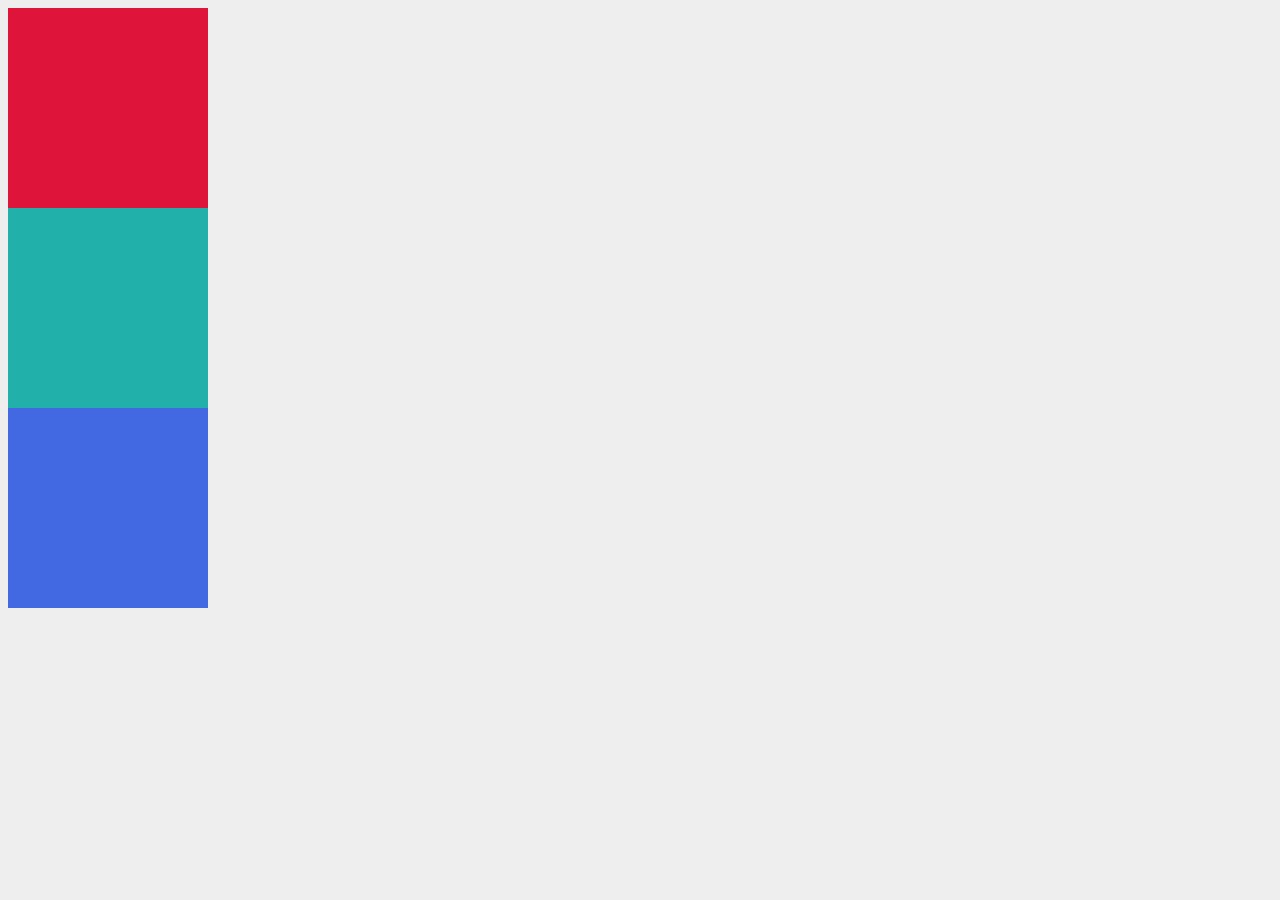
<file: Day2(timeline)/index.html>
<!DOCTYPE html>
<html lang="en">
<head>
    <meta charset="UTF-8">
    <meta name="viewport" content="width=device-width, initial-scale=1.0">
    <title>Document</title>
    <link rel="stylesheet" href="styles.css">
</head>
<body>

    <div id="box1"></div>
    <div id="box2"></div>
    <div id="box3"></div>

    <script src="https://cdnjs.cloudflare.com/ajax/libs/gsap/3.12.5/gsap.min.js" integrity="sha512-7eHRwcbYkK4d9g/6tD/mhkf++eoTHwpNM9woBxtPUBWm67zeAfFC+HrdoE2GanKeocly/VxeLvIqwvCdk7qScg==" crossorigin="anonymous" referrerpolicy="no-referrer"></script>
    <script src="script.js"></script>
</body>
</html>
</file>
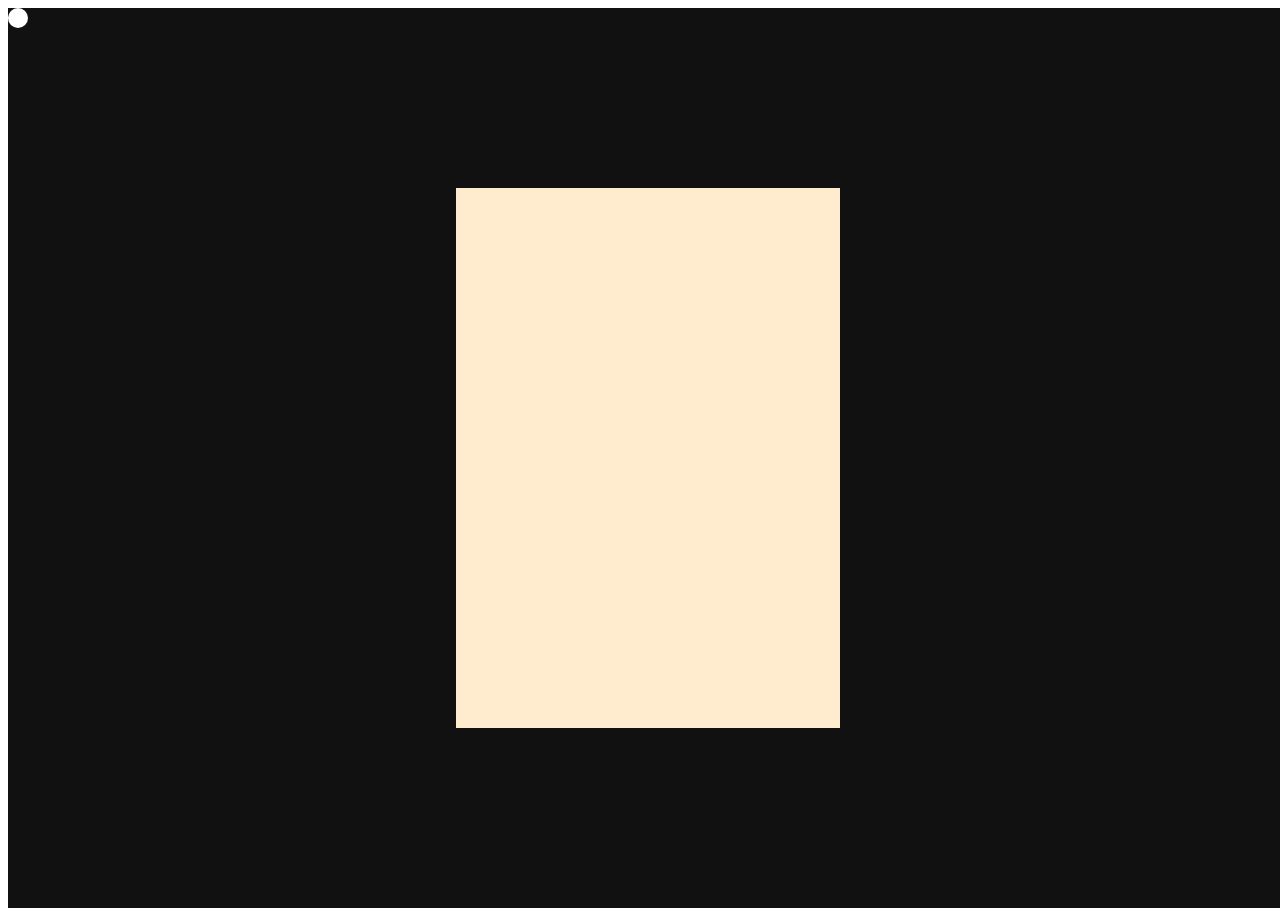
<file: Day5(CustomCursor)/index.html>
<!DOCTYPE html>
<html lang="en">
<head>
    <meta charset="UTF-8">
    <meta name="viewport" content="width=device-width, initial-scale=1.0">
    <title>Document</title>
    <link rel="stylesheet" href="styles.css">
</head>
<body>
    <div id="cursor"></div>
    <div id="main">
        <div id="image">
            <div id="overlay"></div>
        </div>
    </div>
    <script src="https://cdnjs.cloudflare.com/ajax/libs/gsap/3.12.5/gsap.min.js" integrity="sha512-7eHRwcbYkK4d9g/6tD/mhkf++eoTHwpNM9woBxtPUBWm67zeAfFC+HrdoE2GanKeocly/VxeLvIqwvCdk7qScg==" crossorigin="anonymous" referrerpolicy="no-referrer"></script>
    <script src="script.js"></script>
</body>
</html>
</file>
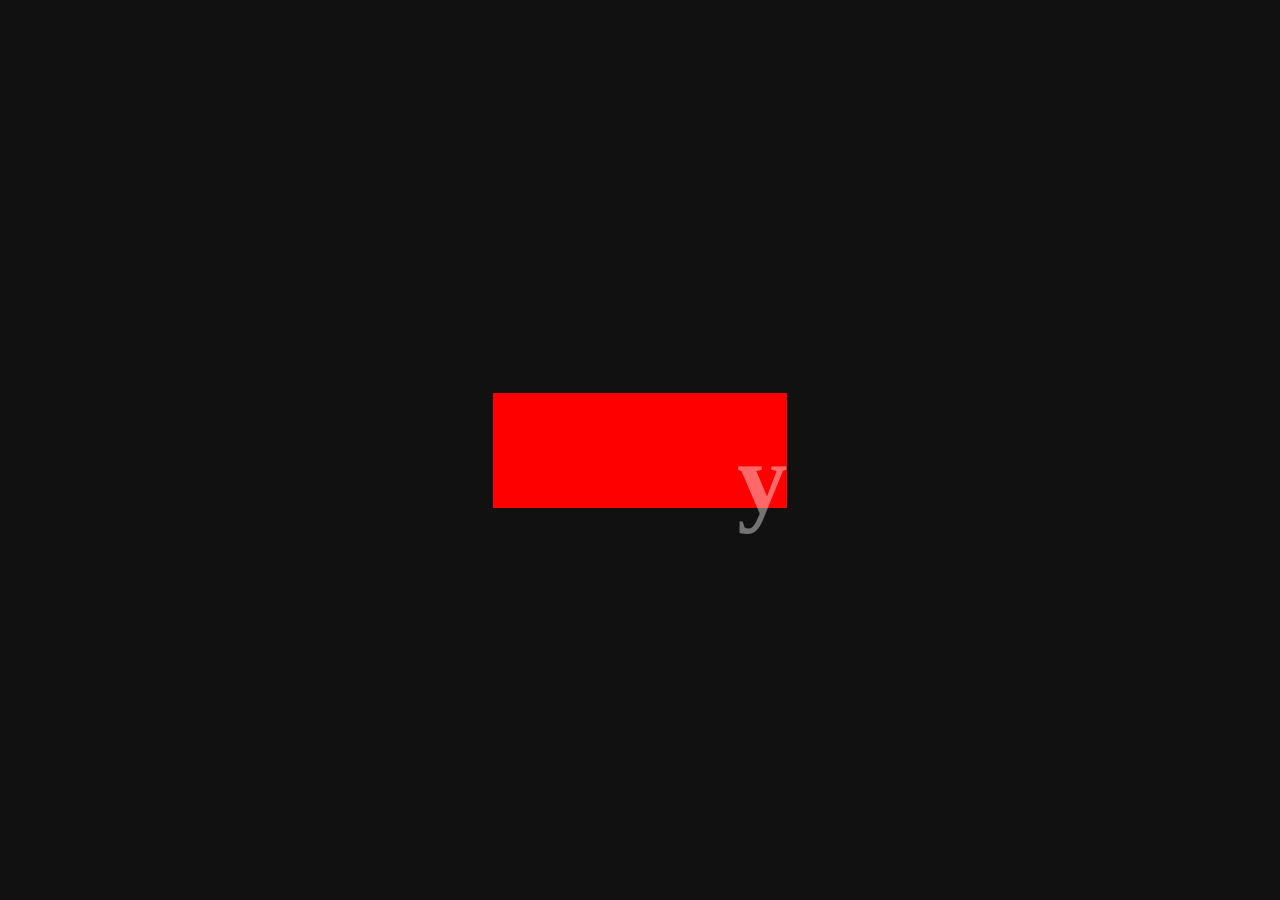
<file: Day7(Text Animation)/index.html>
<!DOCTYPE html>
<html lang="en">
<head>
    <meta charset="UTF-8">
    <meta name="viewport" content="width=device-width, initial-scale=1.0">
    <title>Document</title>
    <link rel="stylesheet" href="styles.css">
</head>
<body>
    
    <h1>Sanjay</h1>

    <script src="https://cdnjs.cloudflare.com/ajax/libs/gsap/3.12.5/gsap.min.js" integrity="sha512-7eHRwcbYkK4d9g/6tD/mhkf++eoTHwpNM9woBxtPUBWm67zeAfFC+HrdoE2GanKeocly/VxeLvIqwvCdk7qScg==" crossorigin="anonymous" referrerpolicy="no-referrer"></script>
    <script src="script.js"></script>
</body>
</html>
</file>
<file: Day2(timeline)/styles.css>
*{
    box-sizing: border-box;
    background-color: #eee;
}

#box1{
    height: 200px;
    width: 200px;
    background-color: crimson;
}

#box2{
    height: 200px;
    width: 200px;
    background-color: lightseagreen;
}

#box3{
    height: 200px;
    width: 200px;
    background-color: royalblue;
}
</file>
<file: Day5(CustomCursor)/styles.css>
*{
    box-sizing: border-box;
    padding: 0;
    font-family: gilroy;
}
html,body{
    height: 100%;
    width: 100%;
}
#main{
    height: 100%;
    width: 100%;
    background-color: #111;
    display: flex;
    justify-content: center;
    align-items: center;
}

#cursor{
    height: 20px;
    width: 20px;
    background-color: white;
    border-radius: 50%;
    position: fixed;
    z-index: 9;
}

#image{
    height: 60vh;
    background-color: blanchedalmond;
    width: 30vw;
    background-image: url('https://plus.unsplash.com/premium_photo-1708110921152-850148b86156?q=80&w=980&auto=format&fit=crop&ixlib=rb-4.0.3&ixid=M3wxMjA3fDB8MHxwaG90by1wYWdlfHx8fGVufDB8fHx8fA%3D%3D');
    background-position: center;
    position: relative;
    background-size: cover;
}
#overlay{
    background-color: transparent;
    height: 100%;
    width: 100%;
    position: absolute;
    z-index: 10;
}
</file>
<file: Day7(Text Animation)/styles.css>
*{
    box-sizing: border-box;
    margin: 0;
    padding: 0;
}

html,
body{
    height: 100%;
    width: 100%;
}

body{
    background-color: #111;
    display: flex;
    justify-content: center;
    align-items: center;
}

h1{
    font-size: 100px;
    color: white;
    background-color: red;
}

h1 span{
    display: inline-block;
}
</file>
